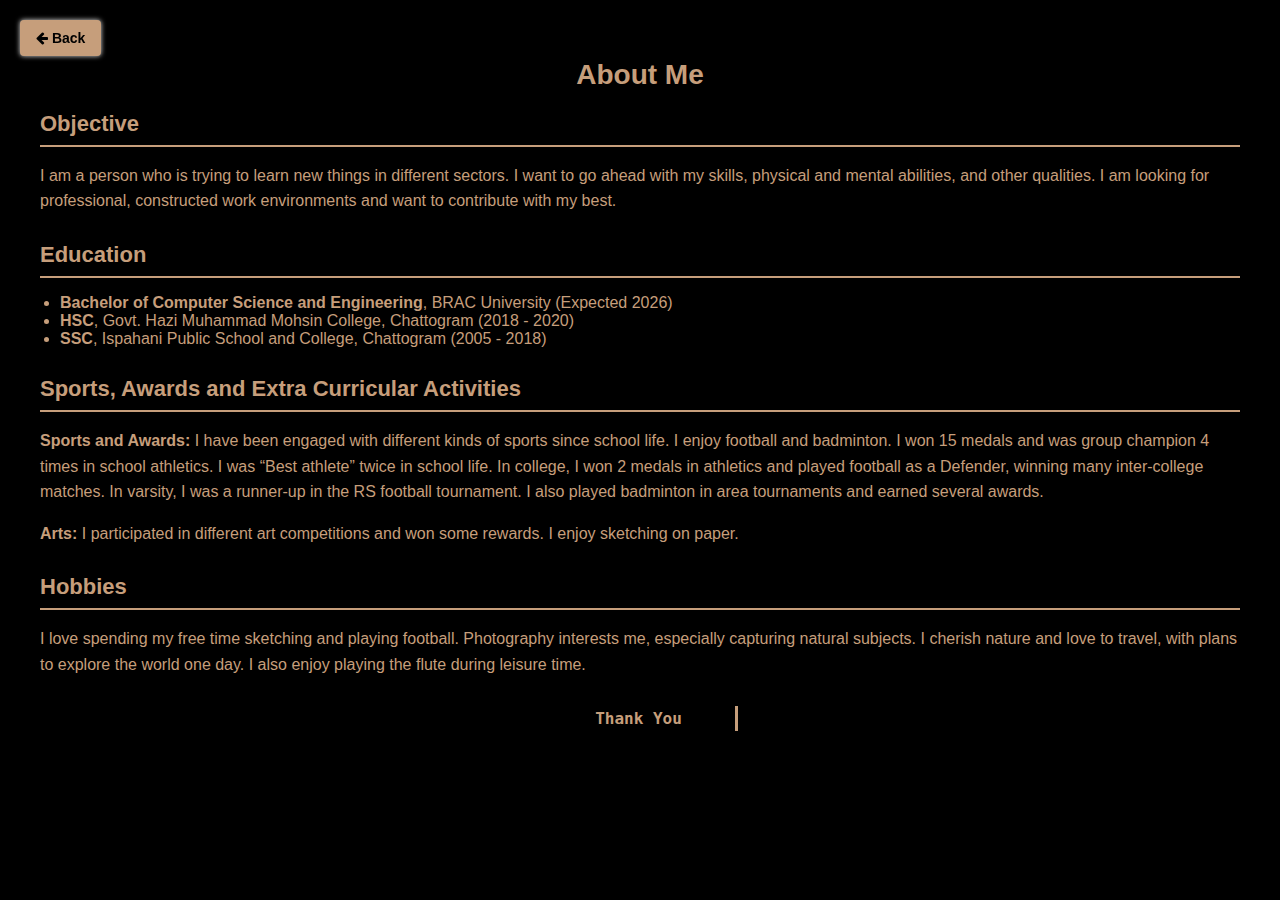
<file: about.html>
<!DOCTYPE html>
<html lang="en">
<head>
  <meta charset="UTF-8" />
  <meta name="viewport" content="width=device-width, initial-scale=1" />
  <title>About Me</title>
  <link rel="stylesheet" href="about.css" />
  <link rel="stylesheet" href="https://cdnjs.cloudflare.com/ajax/libs/font-awesome/4.7.0/css/font-awesome.min.css" />
</head>
<body>
  <button class="back-btn" onclick="history.back()">
    <i class="fa fa-arrow-left"></i> Back
  </button>

  <div class="about-container">
    <h1>About Me</h1>

    <section class="section objective">
      <h2>Objective</h2>
      <p>I am a person who is trying to learn new things in different sectors. I want to go ahead with my skills, physical and mental abilities, and other qualities. I am looking for professional, constructed work environments and want to contribute with my best.</p>
    </section>

    <section class="section education">
      <h2>Education</h2>
      <ul>
        <li><strong>Bachelor of Computer Science and Engineering</strong>, BRAC University (Expected 2026)</li>
        <li><strong>HSC</strong>, Govt. Hazi Muhammad Mohsin College, Chattogram (2018 - 2020)</li>
        <li><strong>SSC</strong>, Ispahani Public School and College, Chattogram (2005 - 2018)</li>
      </ul>
    </section>

    <section class="section activities">
      <h2>Sports, Awards and Extra Curricular Activities</h2>
      <p><strong>Sports and Awards:</strong> I have been engaged with different kinds of sports since school life. I enjoy football and badminton. I won 15 medals and was group champion 4 times in school athletics. I was “Best athlete” twice in school life. In college, I won 2 medals in athletics and played football as a Defender, winning many inter-college matches. In varsity, I was a runner-up in the RS football tournament. I also played badminton in area tournaments and earned several awards.</p>
      <p><strong>Arts:</strong> I participated in different art competitions and won some rewards. I enjoy sketching on paper.</p>
    </section>

    <section class="section hobbies">
      <h2>Hobbies</h2>
      <p>I love spending my free time sketching and playing football. Photography interests me, especially capturing natural subjects. I cherish nature and love to travel, with plans to explore the world one day. I also enjoy playing the flute during leisure time.</p>
    </section>

    <section class="section announcement">
      <p class="typing-text">Thank You</p>
    </section>
  </div>
</body>
</html>
</file>
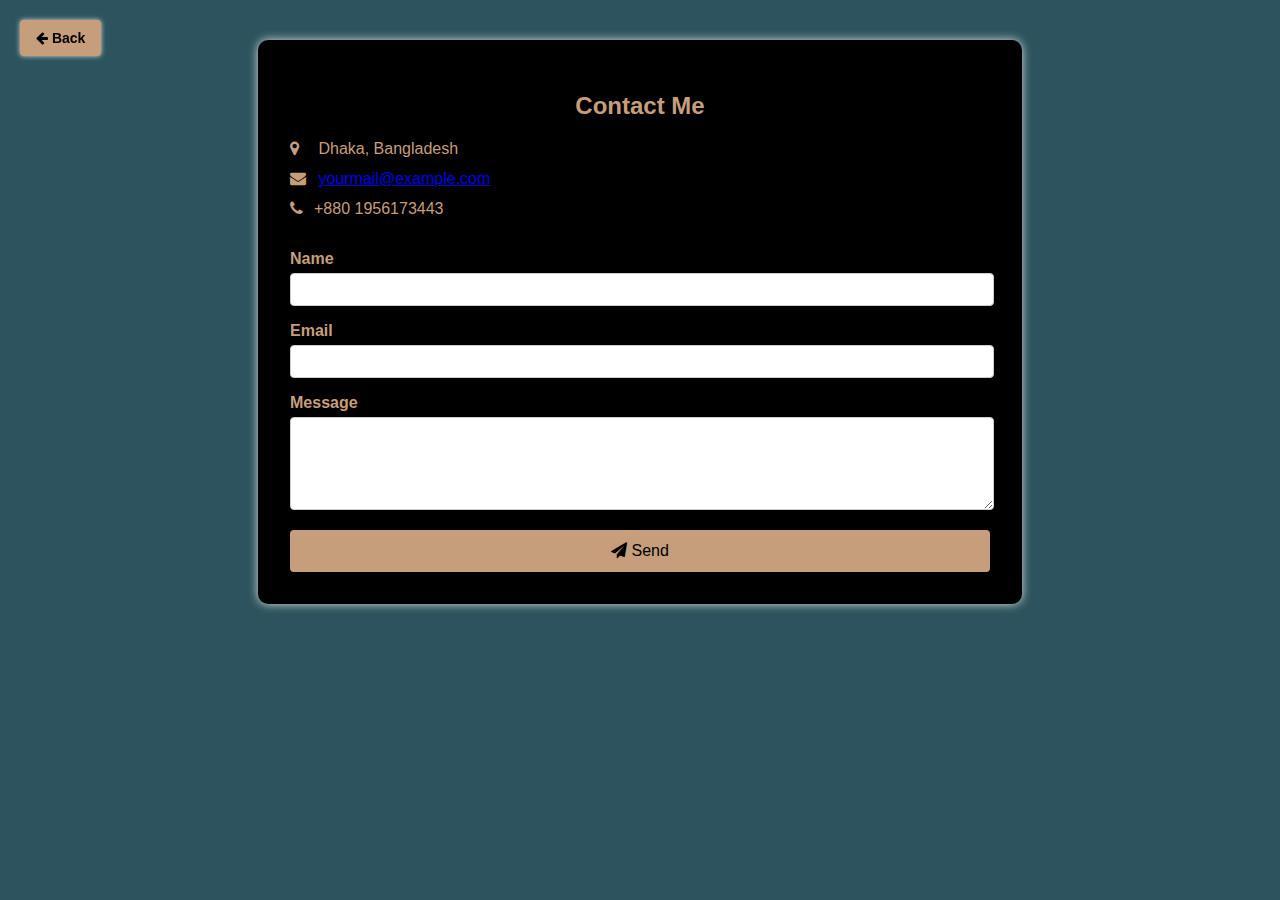
<file: contact.html>
<!DOCTYPE html>
<html lang="en">
<head>
  <meta charset="UTF-8">
  <meta name="viewport" content="width=device-width, initial-scale=1.0">
  <title>Contact</title>
  <link rel="stylesheet" href="contact.css">
  <link rel="stylesheet" href="https://cdnjs.cloudflare.com/ajax/libs/font-awesome/4.7.0/css/font-awesome.min.css">
</head>
<body>
  <button class="back-btn" onclick="history.back()">
      <i class="fa fa-arrow-left"></i> Back
  </button>

  <div class="contact-container">
    <h2>Contact Me</h2>
    <ul class="contact-info">
      <li><i class="fa fa-map-marker"></i> Dhaka, Bangladesh</li>
      <li><i class="fa fa-envelope"></i> <a href="mailto:yourmail@example.com">yourmail@example.com</a></li>
      <li><i class="fa fa-phone"></i>+880 1956173443</li>
    </ul>
    <form action="mailto:yourmail@example.com" method="POST" enctype="text/plain">
      <div>
        <label for="name">Name</label>
        <input type="text" id="name" name="name" required>
      </div>
      <div>
        <label for="email">Email</label>
        <input type="email" id="email" name="email" required>
      </div>
      <div>
        <label for="message">Message</label>
        <textarea id="message" name="message" rows="5" required></textarea>
      </div>
      <button class="send-btn" type="submit"><i class="fa fa-paper-plane"></i> Send</button>
    </form>
  </div>
</body>
</html>
</file>
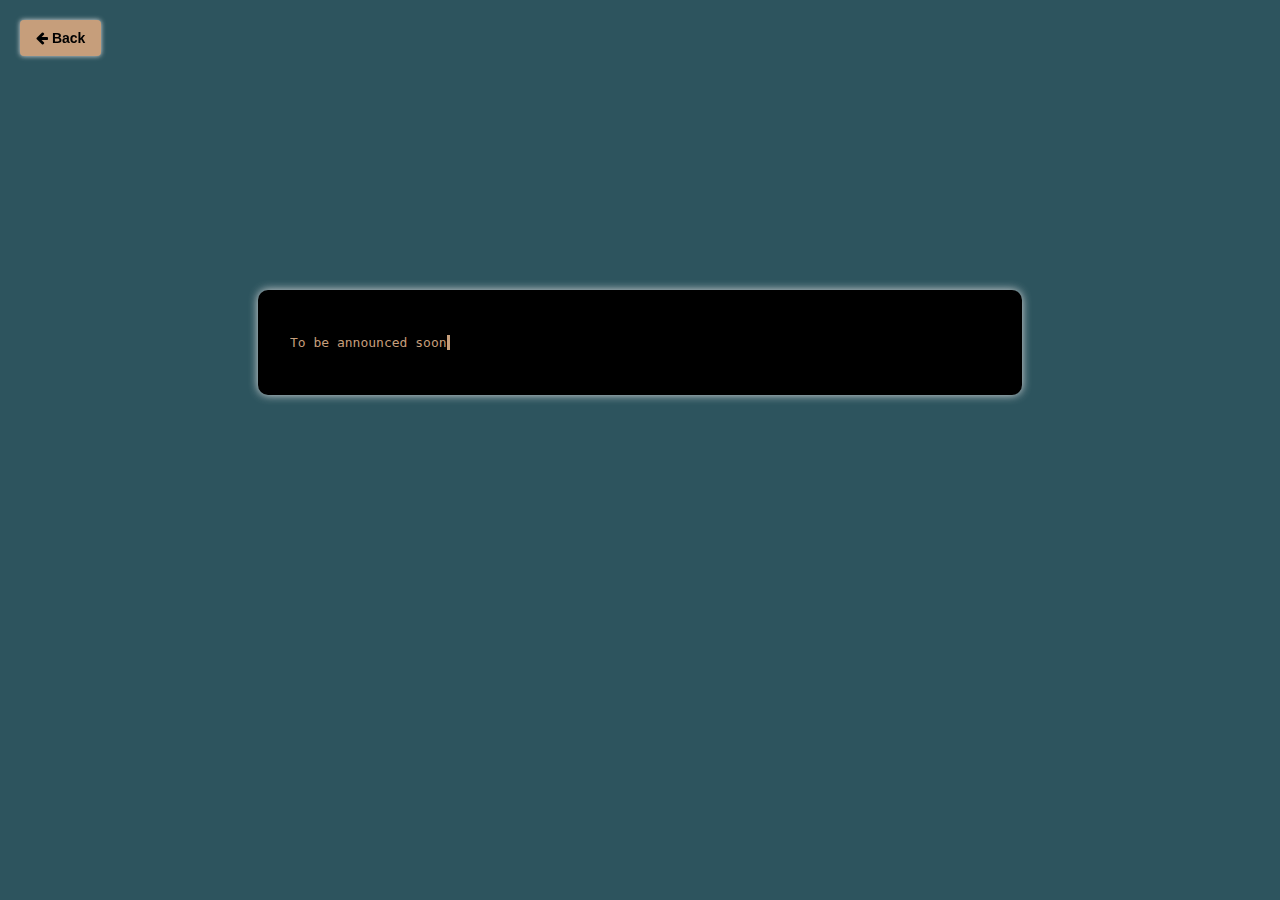
<file: interests.html>
<!DOCTYPE html>
<html lang="en">
<head>
  <meta charset="UTF-8">
  <meta name="viewport" content="width=device-width, initial-scale=1.0">
  <title>Contact</title>
  <link rel="stylesheet" href="service.css">
  <link rel="stylesheet" href="https://cdnjs.cloudflare.com/ajax/libs/font-awesome/4.7.0/css/font-awesome.min.css">
</head>
<body>
    <button class="back-btn" onclick="history.back()">
        <i class="fa fa-arrow-left"></i> Back
    </button>

    <div class="service-container">
       <p class="typing-text">To be announced soon</p>
    </div>

</body>
</html>
</file>
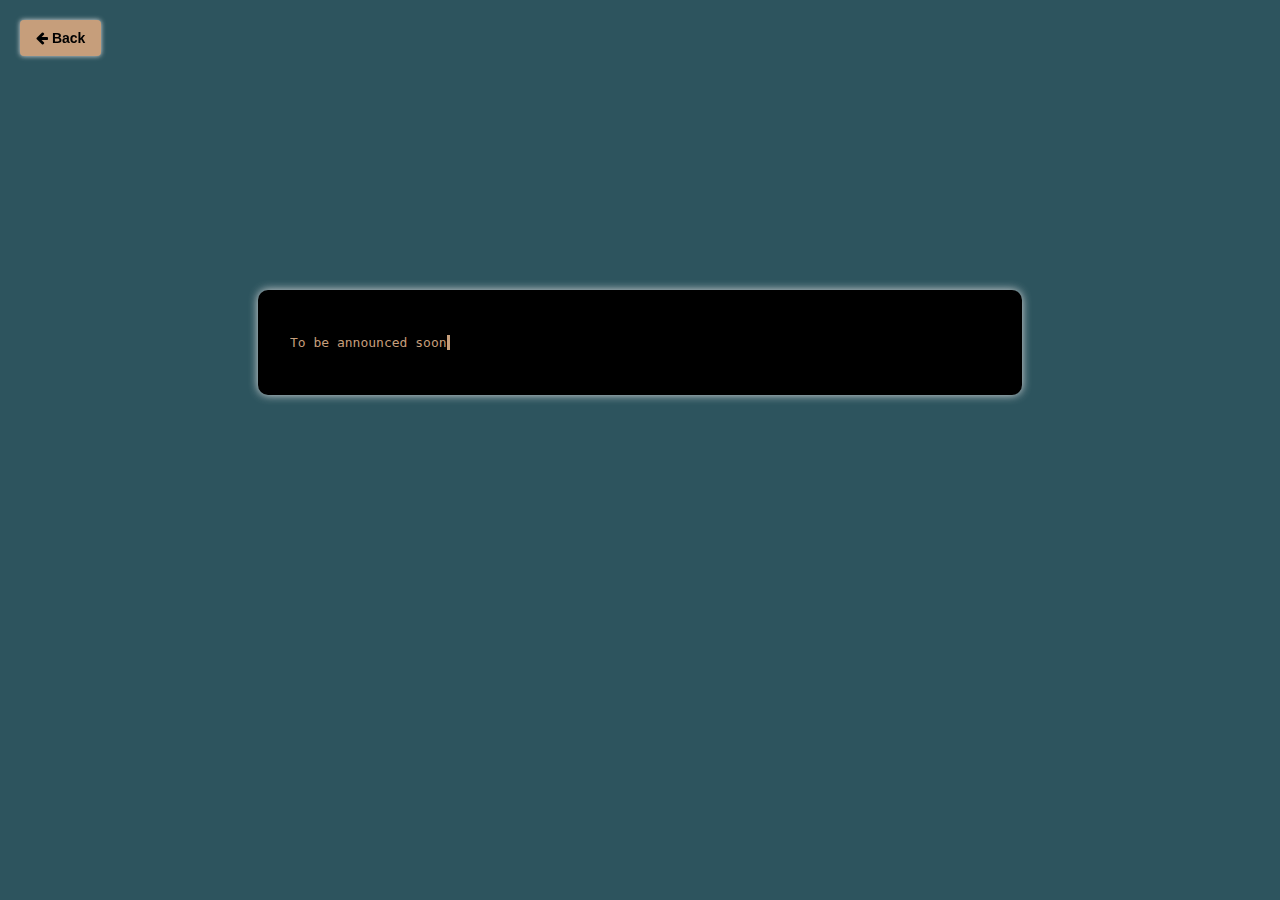
<file: project.html>
<!DOCTYPE html>
<html lang="en">
<head>
  <meta charset="UTF-8">
  <meta name="viewport" content="width=device-width, initial-scale=1.0">
  <title>Contact</title>
  <link rel="stylesheet" href="project.css">
  <link rel="stylesheet" href="https://cdnjs.cloudflare.com/ajax/libs/font-awesome/4.7.0/css/font-awesome.min.css">
</head>
<body>
    <button class="back-btn" onclick="history.back()">
        <i class="fa fa-arrow-left"></i> Back
    </button>

    <div class="service-container">
       <p class="typing-text">To be announced soon</p>
    </div>

</body>
</html>
</file>
<file: about.css>
body {
  font-family: Arial, sans-serif;
  background: Black;
  margin: 0;
  color: #c69e7b;
}

.back-btn {
  position: fixed;
  top: 20px;
  left: 20px;
  background: #c69e7b;
  color: black;
  border: none;
  padding: 10px 16px;
  border-radius: 4px;
  font-size: 14px;
  cursor: pointer;
  z-index: 1000;
  box-shadow: 0 0 5px #ddd;
  font-weight: bold;
}

.about-container {
  
  background: black;
  color: #c69e7b;
  padding: 40px;
  
}

.about-container h1 {
  text-align: center;
  margin-bottom: 20px;
  font-size: 28px;
}

.section {
  margin-bottom: 28px;
}

.section h2 {
  border-bottom: 2px solid #c69e7b;
  padding-bottom: 8px;
  margin-bottom: 12px;
  font-size: 22px;
}

.section ul {
  list-style-type: disc;
  padding-left: 20px;
}

.section p {
  line-height: 1.6;
  font-size: 16px;
}


.typing-text {
  font-family: monospace;
  white-space: nowrap;
  overflow: hidden;
  border-right: 3px solid #c69e7b;
  width: 20ch; 
  animation: typing 3.5s steps(20) forwards, blink-caret 0.75s step-end infinite;
  margin: 0 auto;
  font-size: 18px;
  text-align: center;
  font-weight: bold;
}

@keyframes typing {
  from { width: 0 }
  to { width: ch }
}

@keyframes blink-caret {
  50% { border-color: transparent }
  100% { border-color: #c69e7b }
}


@media (max-width: 600px) {
  .service-container {
    margin: 100px 16px 40px 16px;
    padding: 24px;
  }
}
</file>
<file: contact.css>
body {
  font-family: Arial, sans-serif;
  background: #2d545e;
  margin: 0;
}
.contact-container {
  max-width: 700px;
  background: black;
  color: #c69e7b;
  margin: 40px auto;
  border-radius: 10px;
  box-shadow: 0 0 10px #ddd;
  padding: 32px;
}
h2 {
  text-align: center;
}
.contact-info {
  margin-bottom: 32px;
  padding-left: 0px;
}

.contact-info li {
  list-style: none;
  margin: 12px 0;
  
}
.contact-info i {
  width: 24px;
}
form {
  display: grid;
  gap: 16px;
}
label {
  display: block;
  margin-bottom: 5px;
  font-weight: bold;
}
input,
textarea {
  width: 98%;
  padding: 8px;
  border: 1px solid #ccc;
  border-radius: 4px;
}
.send-btn {
  background:#c69e7b;
  color: black;
  border: none;
  padding: 12px 0;
  border-radius: 4px;
  font-size: 16px;
  cursor: pointer;
  width: 100%;
}

.back-btn {
  position: fixed;
  top: 20px;
  left: 20px;
  background: #c69e7b;
  color: black;
  border: none;
  padding: 10px 16px;
  border-radius: 4px;
  font-size: 14px;
  cursor: pointer;
  z-index: 1000;
  box-shadow: 0 0 5px #ddd ;
  font-weight: bold;
}

.send-btn:hover {
  background: #005fa3;
}
@media (max-width: 500px) {
  .contact-container {
    padding: 12px;
  }
}
</file>
<file: service.css>
body {
  font-family: Arial, sans-serif;
  background: #2d545e;
  margin: 0;
}
.service-container {
  max-width: 700px;
  background: black;
  color: #c69e7b;
  margin: 290px auto;
  border-radius: 10px;
  box-shadow: 0 0 10px #ddd;
  padding: 32px;
  text-align: center;
}



.typing-text {
  font-family: monospace;
  white-space: nowrap;
  overflow: hidden;
  border-right: 3px solid #c69e7b;
  width: 20ch; /* Adjust to length of your text */
  animation: typing 2.5s steps(18), blink-caret 0.75s step-end infinite;
}

@keyframes typing {
  from { width: 0 }
  to { width: 18ch }
}

@keyframes blink-caret {
  50% { border-color: transparent }
  100% { border-color: #c69e7b }
}



.back-btn {
  position: fixed;
  top: 20px;
  left: 20px;
  background: #c69e7b;
  color: black;
  border: none;
  padding: 10px 16px;
  border-radius: 4px;
  font-size: 14px;
  cursor: pointer;
  z-index: 1000;
  box-shadow: 0 0 5px #ddd ;
  font-weight: bold;
}
</file>
<file: project.css>
body {
  font-family: Arial, sans-serif;
  background: #2d545e;
  margin: 0;
}
.service-container {
  max-width: 700px;
  background: black;
  color: #c69e7b;
  margin: 290px auto;
  border-radius: 10px;
  box-shadow: 0 0 10px #ddd;
  padding: 32px;
  text-align: center;
}



.typing-text {
  font-family: monospace;
  white-space: nowrap;
  overflow: hidden;
  border-right: 3px solid #c69e7b;
  width: 20ch; /* Adjust to length of your text */
  animation: typing 2.5s steps(18), blink-caret 0.75s step-end infinite;
}

@keyframes typing {
  from { width: 0 }
  to { width: 18ch }
}

@keyframes blink-caret {
  50% { border-color: transparent }
  100% { border-color: #c69e7b }
}



.back-btn {
  position: fixed;
  top: 20px;
  left: 20px;
  background: #c69e7b;
  color: black;
  border: none;
  padding: 10px 16px;
  border-radius: 4px;
  font-size: 14px;
  cursor: pointer;
  z-index: 1000;
  box-shadow: 0 0 5px #ddd ;
  font-weight: bold;
}



@media (max-width: 950px) {
.service-container {
  max-width: 70%;
  
 
  margin: 290px auto;
  
 
  padding: 32px;

  }

}
</file>
